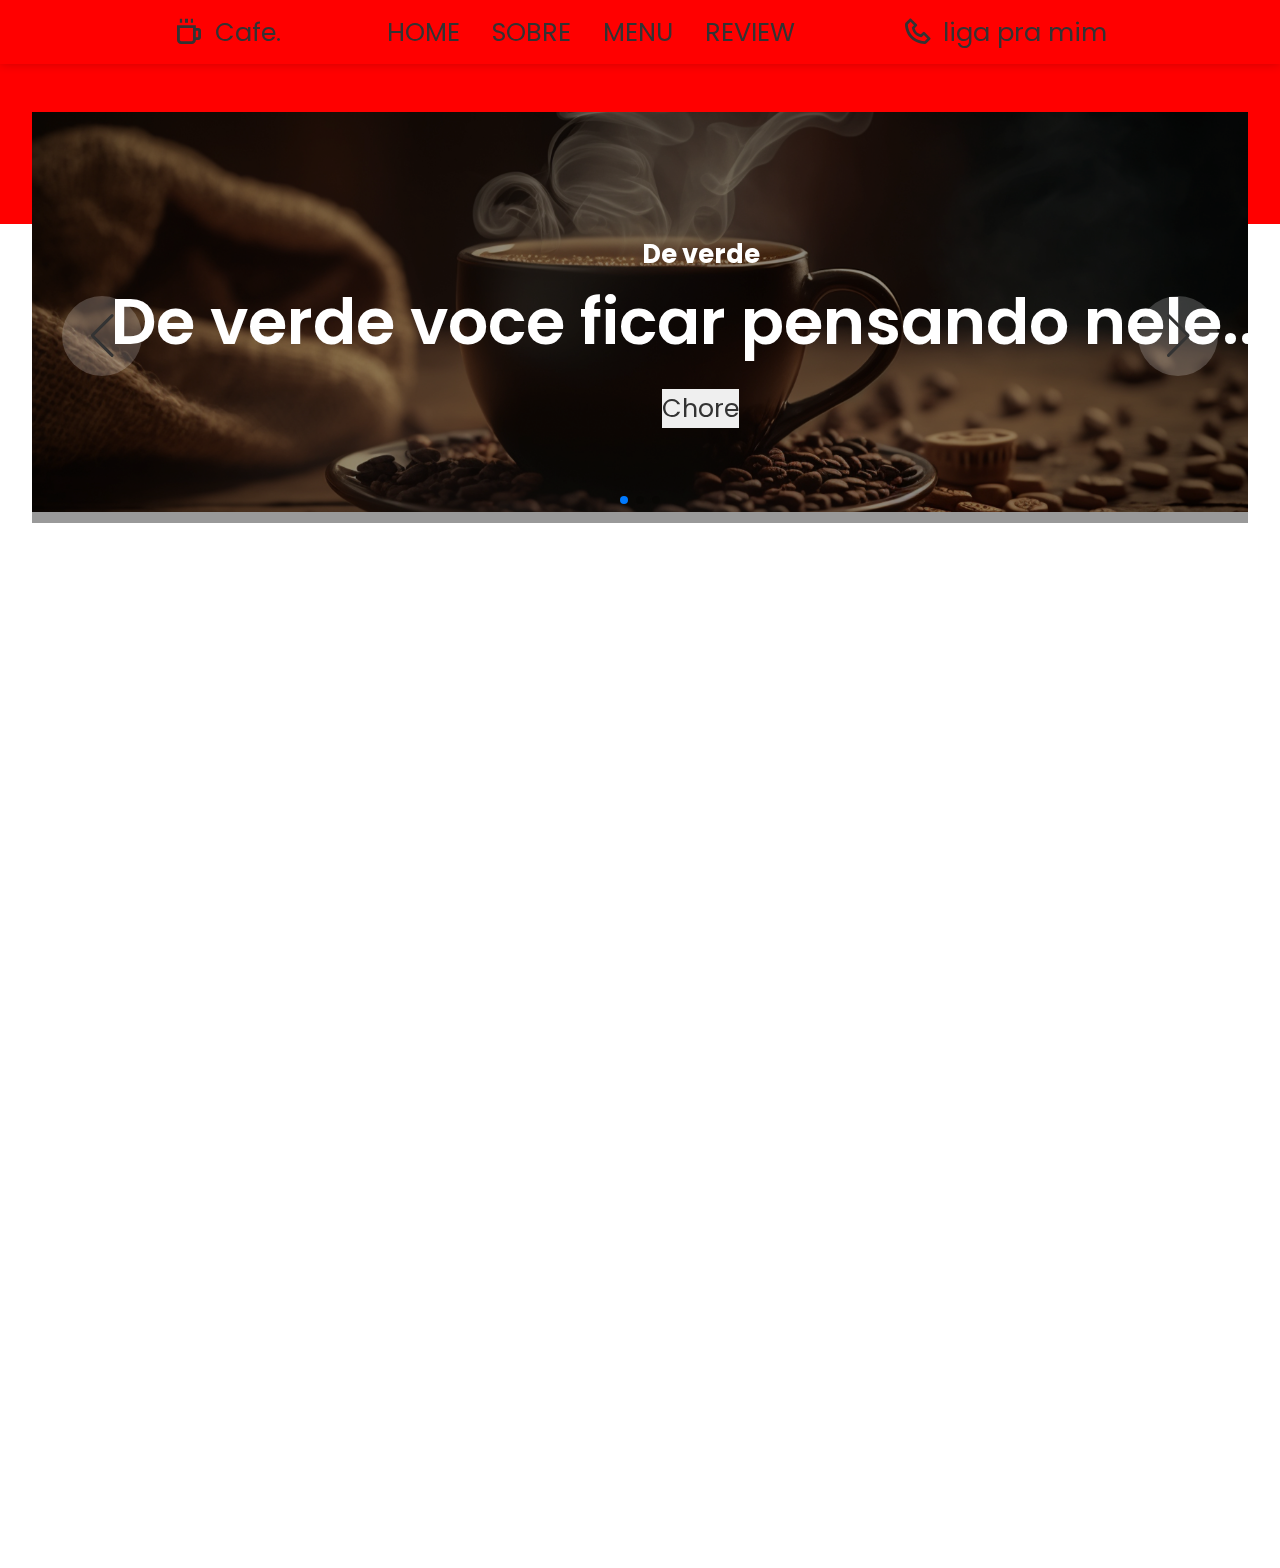
<file: Trabalho Faculdade/Trabalho Faculdade/index.html>
<!DOCTYPE html>
<html lang="pt-br">
<head>
    <meta charset="UTF-8">
    <meta name="viewport" content="width=device-width, initial-scale=1.0">
    <!-- Swiperjs -->
    <link rel="stylesheet" href="https://cdn.jsdelivr.net/npm/swiper@10/swiper-bundle.min.css"/>
    <!-- Boxicons CSS -->
    <link href='https://unpkg.com/boxicons@2.1.4/css/boxicons.min.css' rel='stylesheet'>
    <!-- CSS -->
    <link rel="stylesheet" href="css\style.css">
   
    <title>Cafe Literario</title>
</head>
<body>
    <!-- ESCOPO / HEADER -->
   <header class="header">
        <nav class="nav container flex">
            <a href="" class="logo-content flex">
                <i class="bx bx-coffee logo-icon"></i>
                <span class="logo-text">Cafe.</span>
            </a>

            <div class="menu-content">
                <ul class="menu-list flex">
                    <li><a href="#Home" class="nav-link">HOME</a></li>
                    <li><a href="#sobre" class="nav-link">SOBRE</a></li>
                    <li><a href="#menu" class="nav-link">MENU</a></li>
                    <li><a href="#review" class="nav-link">REVIEW</a></li>    
                </ul>

                <div class="media-icons flex">
                    <a href="O link nao vai funcionar"><i class='bx bxl-facebook'></i></a>
                    <a href="O link nao vai funcionar"><i class='bx bxl-twitter'></i></a>
                    <a href="O link nao vai funcionar"><i class='bx bxl-instagram-alt'></i></a>
                    <a href="O link nao vai funcionar"><i class='bx bxl-github'></i></a>
                    <a href="O link nao vai funcionar"><i class='bx bxl-youtube'></i></a>
                </div>

                <i class='bx bx-x navClose-btn'></i>
            
            </div>

            <div class="contact-content flex">
                <i class='bx bx-phone phone-icon'></i>
                <span class="phone-number">liga pra mim</span>
            </div>

            <i class='bx bx-menu navOpen-btn' ></i>

        </nav>

   </header> 
   <!-- HOME -->
   <main>
        <section class=" section Home" id="Home">
            <div class="home-content">
                <div class="swiper mySwiper">
                    <div class="swiper-wrapper">
                      <div class="swiper-slide">
                        <img src="imagens/vapores-de-cafe-fresco-na-mesa-de-madeira-fecham-a-ia-generativa.jpg" alt="" class="home-img">
                    <div class="home-details">
                        <div class="home-text">
                            <h4 class="homeSubtitle">De verde</h4>
                            <h2 class="homeTitle">De verde voce ficar pensando nele....</h2>
                        </div>
                        <button class="button"> Chore </button>
                    </div>
                    </div>
                      <div class="swiper-slide">

                      </div>
                      <div class="swiper-slide">

                      </div>
                    </div>
                    <div class="swiper-button-next swiper-navBtn"></div>
                    <div class="swiper-button-prev swiper-navBtn"></div>
                    <div class="swiper-pagination"></div>
                  </div>
            </div>
        </section>

        <!-- SOBRE -->
        <section class=" section Sobre" id="Sobre">

        </section>
        <!-- MENU -->
        <section class=" section Menu" id="Menu">

        </section>
        <!-- PRODUTO -->
        <section class=" section Produto" id="Produto">

        </section>
        <!-- REVIEW -->
        <section class=" section Review" id="Review">

        </section>
        <!-- NEWSLETTER -->
        <section class=" section News" id="News">

        </section>
        <!-- FOOTER -->
        <section class=" section Footer" id="Footer">

        </section>
        
    </main>
    <!-- Javinha da comunidade -->
    <script src="https://cdn.jsdelivr.net/npm/swiper@10/swiper-bundle.min.js"></script>
    <!-- Javinha  da massa -->
    <script src="js/script.js"></script>
</body>
</html>
</file>
